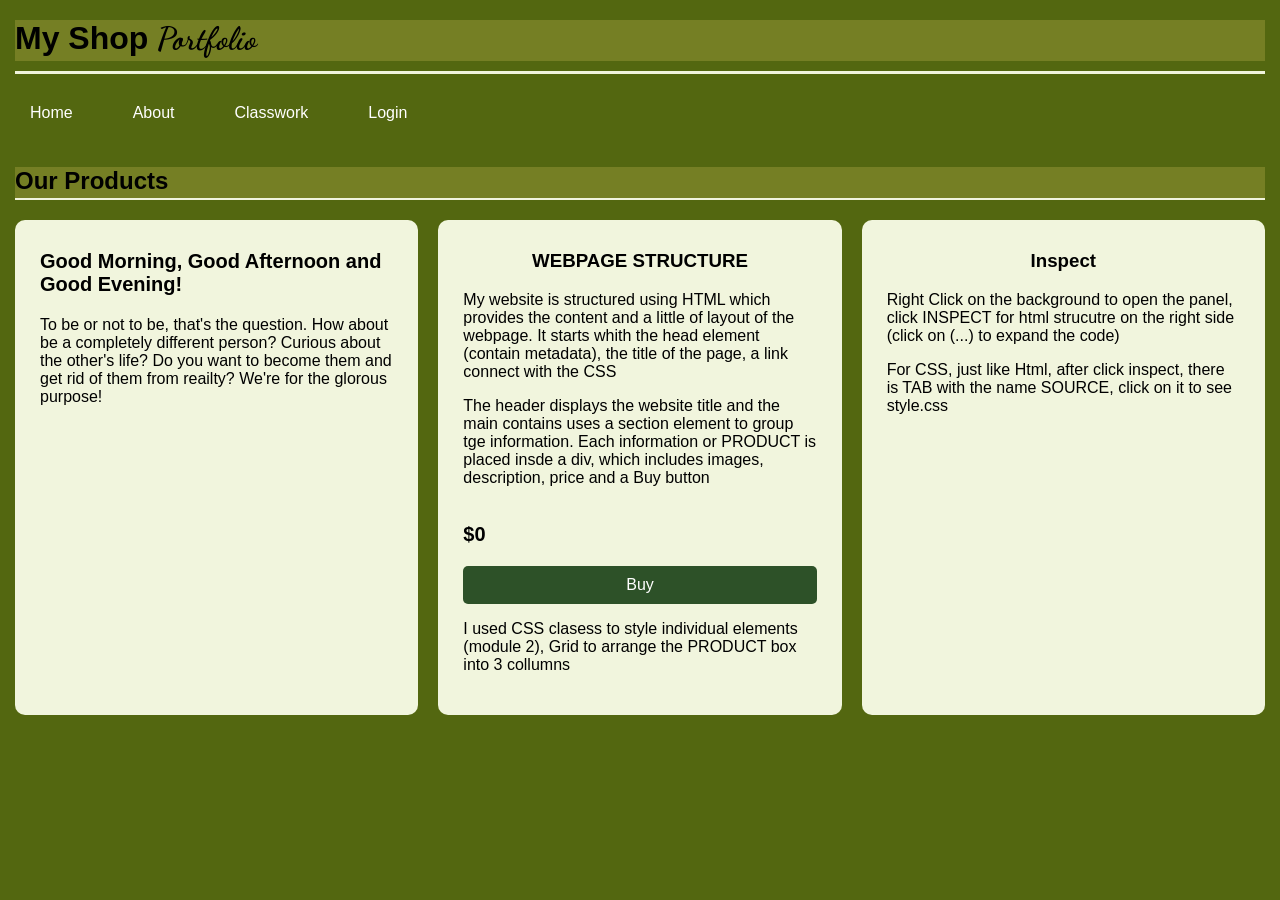
<file: about.html>
<!DOCTYPE html>
<html lang="en">
<head>
    <meta charset="UTF-8">
    <meta name="viewport" content="width=device-width, initial-scale=1.0">
    <title>Mine</title>
    <link rel="stylesheet" href="style.css">
</head>
  <body style="background-color: #536710;">
    <header>
      <h1 class="h">My Shop <span class="subheading">Portfolio</span></h1>
    </header>
    <nav>
      <ul>
        <li><a href="index.html">Home</a></li><li><a href="about.html">About</a></li>
        <li><a href="classwork.html">Classwork</a></li><li><a href="/login">Login</a></li>
        
      </ul>
    </nav>
    <section class="content">
      
      <h2 class="h">Our Products</a> </h2>
    
      <div class="product" >
        <div class="productinfo">
          <div class="description">
             <h3 style="font-size: 20px;">Good Morning, Good Afternoon and Good Evening!</h3>
        <span>To be or not to be, that's the question. How about be a completely different person? Curious about the other's life? Do you want to become them and get rid of them from reailty? We're for the glorous purpose!</span>
          </div>
        </div>
      </div>
        
          <div class="product" >
        <div class="productinfo">
          <div class="description">
            <h3 style="text-align: center;">WEBPAGE STRUCTURE</h3>
            <p>My website is structured using HTML which provides the content and a little of layout of the webpage. It starts whith the head element (contain metadata), the title of the page, a link connect with the CSS</p>
            <p>The header displays the website title and the main contains uses a section element to group tge information. Each information or PRODUCT is placed insde a div, which includes images, description, price and a Buy button</p>
          </div>
          <p class="price">$0</p>
          <a class="button">Buy</a>
          <p>I used CSS clasess to style individual elements (module 2), Grid to arrange the PRODUCT box into 3 collumns</p>
        </div>
      </div>
      <div class="product" >
        <div class="productinfo">
          <div class="description">
            <h3 style="text-align: center;">Inspect</h3>
            <p>Right Click on the background to open the panel, click INSPECT for html strucutre on the right side (click on (...) to expand the code)</p>
            <p>For CSS, just like Html, after click inspect, there is TAB with the name SOURCE, click on it to see style.css</p>
          </div>
        </div>
      </div>
      
    </section>
  </body>
</html>
</file>
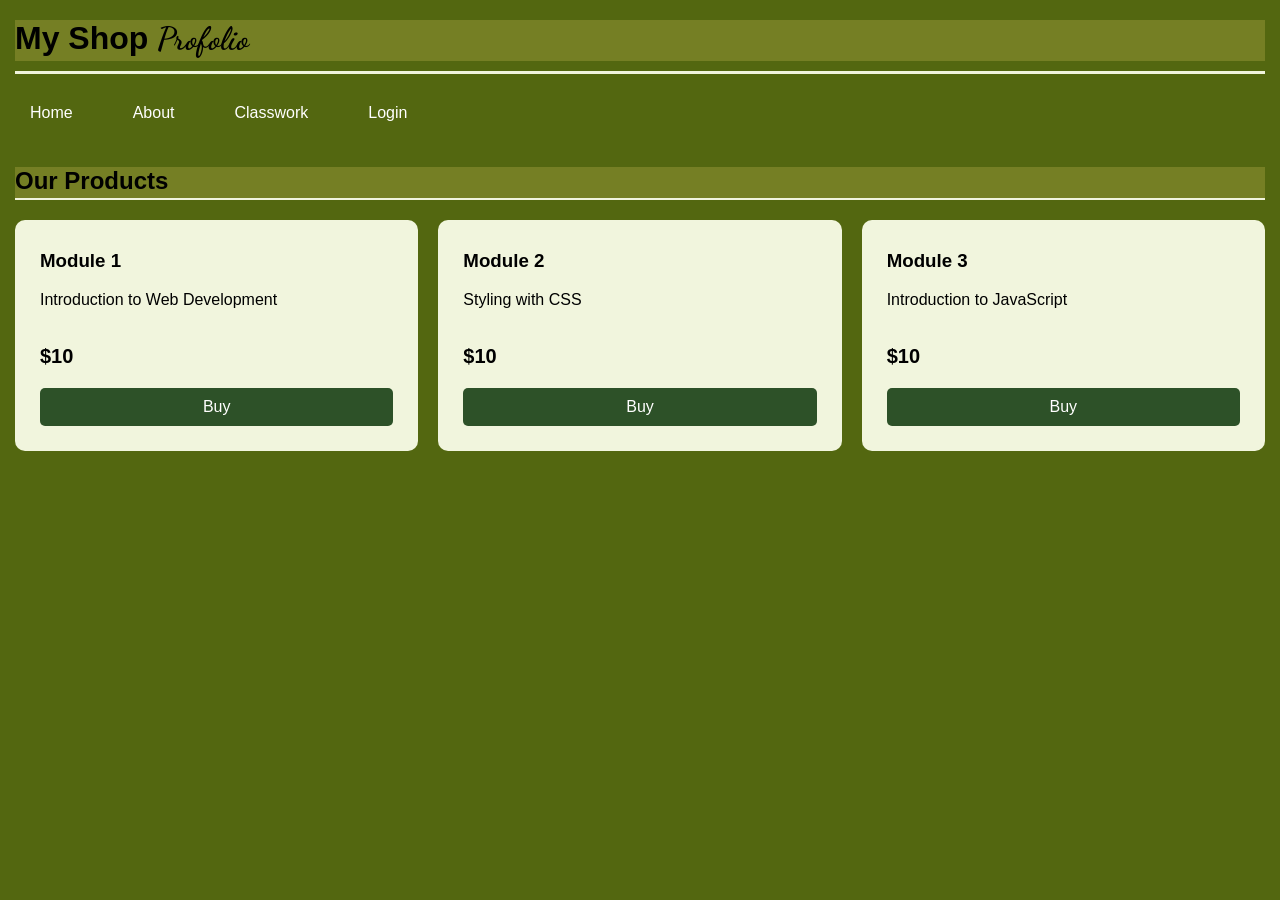
<file: classwork.html>
<!DOCTYPE html>
<html lang="en">
<head>
    <meta charset="UTF-8">
    <meta name="viewport" content="width=device-width, initial-scale=1.0">
    <title>Mine</title>
    <link rel="stylesheet" href="style.css">
</head>
  <body style="background-color: #536710;">
    <header>
      <h1 class="h">My Shop <span class="subheading">Profolio</span></h1>
    </header>
    <nav>
      <ul>
        <li><a href="index.html">Home</a></li><li><a href="about.html">About</a></li>
        <li><a href="classwork.html">Classwork</a></li><li><a href="/login">Login</a></li>
        
      </ul>
    </nav>
    <section class="content">
      
      <h2 class="h">Our Products </h2>
      
      <div class="product" >
        <div class="productinfo">
          <div class="description">
            <h3>Module 1</h3>
            <p>Introduction to Web Development</p>
          </div>
          <p class="price">$10</p>
       <a href="ModuleI.html" class="button">Buy</a>
        </div>
      </div>
      <div class="product" >
        <div class="productinfo">
          <div class="description">
            <h3>Module 2</h3>
            <p>Styling with CSS</p>
          </div>
          <p class="price">$10</p>
          <a href="ModuleII.html" class="button">Buy</a>
        </div>
      </div>
       <div class="product" >
        <div class="productinfo">
          <div class="description">
            <h3>Module 3</h3>
            <p>Introduction to JavaScript</p>
          </div>
          <p class="price">$10</p>
          <a href="Module3.html" class="button">Buy</a>
        </div>
      </div>
    </section>
  </body>
</html>
</file>
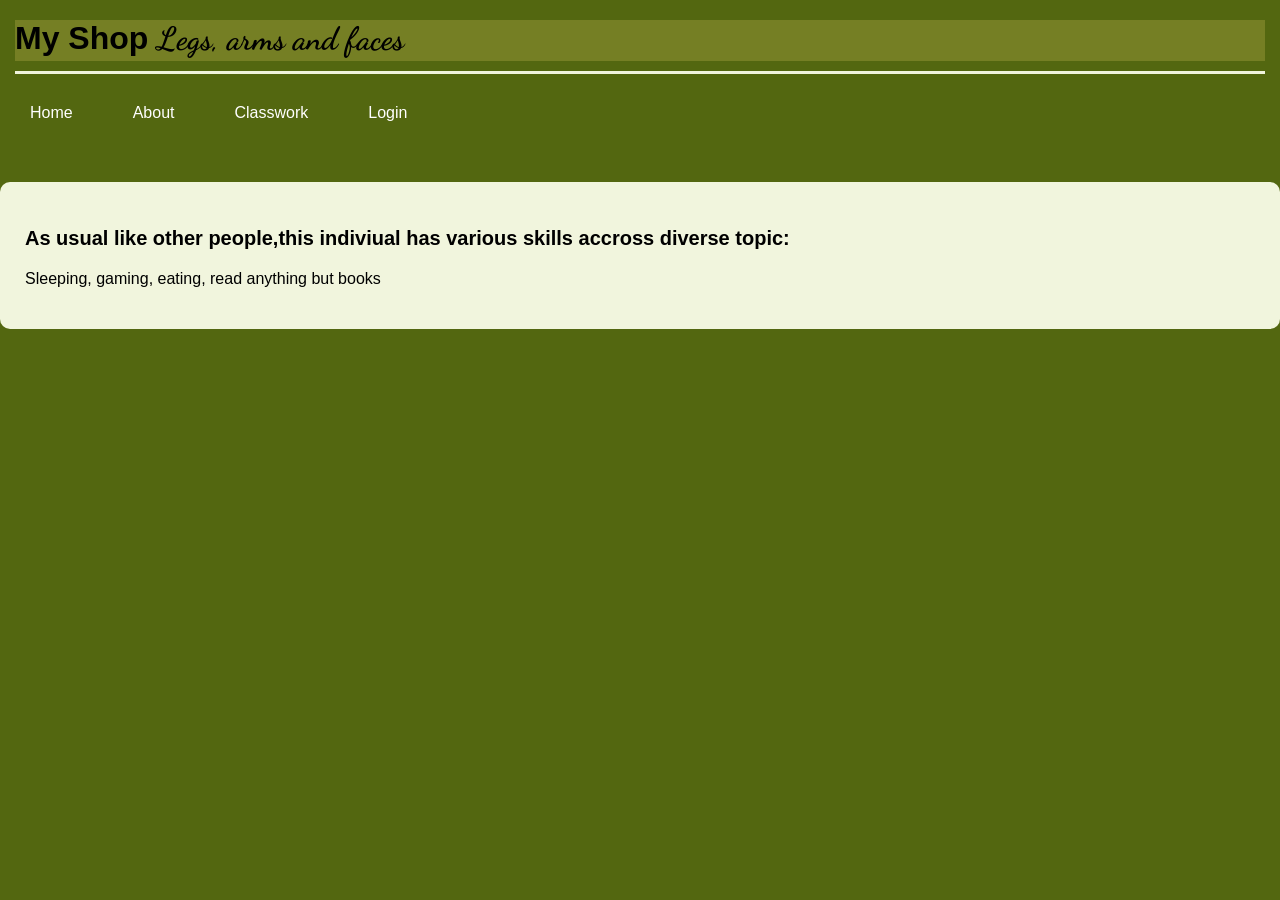
<file: goldsunglass.html>
<!DOCTYPE html>
<html lang="en">
<head>
    <meta charset="UTF-8">
    <meta name="viewport" content="width=device-width, initial-scale=1.0">
    <title>Mine</title>
    <link rel="stylesheet" href="style.css">
</head>
<body style="background-color: #536710;">
    <header>
      <h1 class="h">My Shop <span class="subheading">Legs, arms and faces</span></h1>
    </header>
    <nav>
      <ul>
        <li><a href="index.html">Home</a></li><li><a href="about.html">About</a></li>
        <li><a href="classwork.html">Classwork</a></li><li><a href="/login">Login</a></li>
       </ul>
    </nav>
    <section class="content"></section>
  <div class="product">
      <div class="productinfo">
          <div class="description">
        <p style="font-size: 20px;font-weight: bold;">As usual like other people,this indiviual has various skills accross diverse topic:</p>
         <p>Sleeping, gaming, eating, read anything but books</p>
          </div>
      </div>
  </div>

      </section>
</body>
</html>
</file>
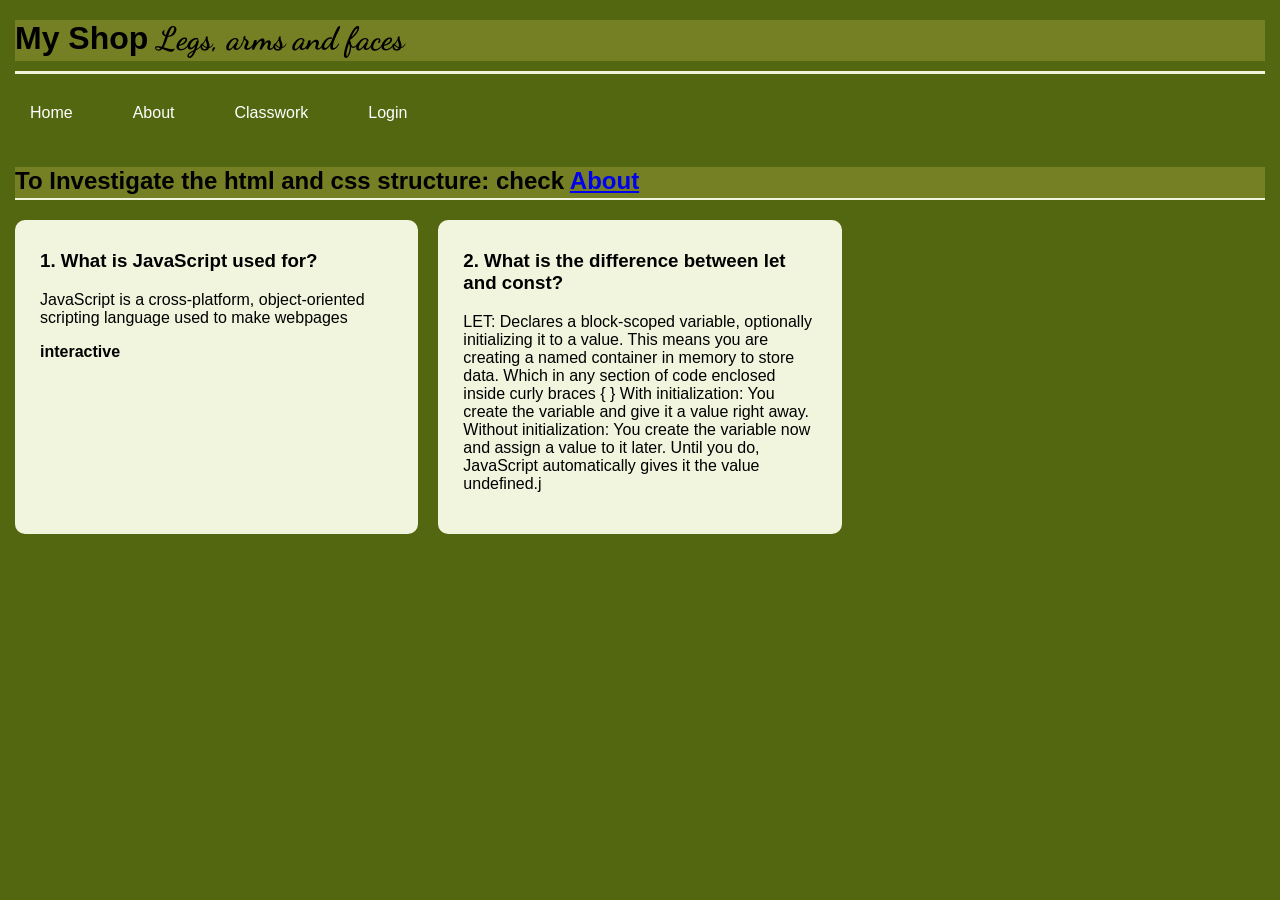
<file: Module3.html>
<!DOCTYPE html>
<html lang="en">
<head>
    <meta charset="UTF-8">
    <meta name="viewport" content="width=device-width, initial-scale=1.0">
    <title>Mine</title>
    <link rel="stylesheet" href="style.css">
</head>
  <body style="background-color: #536710;">
    <header>
      <h1 class="h">My Shop <span class="subheading">Legs, arms and faces</span></h1>
    </header>
    <nav>
      <ul>
        <li><a href="index.html">Home</a></li><li><a href="about.html">About</a></li>
        <li><a href="classwork.html">Classwork</a></li><li><a href="/login">Login</a></li>
        
      </ul>
    </nav>
    <section class="content">
      
      <h2 class="h">To Investigate the html and css structure: check <a href="about.html">About</a> </h2>
      
      <div class="product" >
        <div class="productinfo">
          <div class="description">
            <h3>1. What is JavaScript used for?</h3>
            <p>JavaScript is a cross-platform, object-oriented scripting language used to make webpages <p style="font-weight: bold;">interactive</p></p>
          </div>
        </div>
      </div>
      <div class="product" >
        <div class="productinfo">
          <div class="description">
            <h3>2. What is the difference between let and const?</h3>
            <p>
                LET: Declares a block-scoped variable, optionally initializing it to a value.
                This means you are creating a named container in memory to store data.
               Which in any section of code enclosed inside curly braces { }
                With initialization: You create the variable and give it a value right away.
                Without initialization: You create the variable now and assign a value to it later. Until you do, JavaScript automatically gives it the value undefined.j
 </p>
              
          </div>
        </div>
      </div>
  
 
    </section>
  </body>
</html>
</file>
<file: style.css>
@import url('https://fonts.googleapis.com/css?family=Dancing+Script');
/*box module*/
* {
    box-sizing: border-box;
}

body {
    background-color: #2D5128;
    margin: 0;
    font-family: Arial, sans-serif;
}

header {
    margin: 0 15px;
    padding: 20px 0 10px;
    border-bottom: 3px solid #f1f4dd;
}

.h {
    background-color: #757f24;
    display: inline-block;
    padding-bottom: 3px;
    border-bottom: 2px solid #f1f4dd;
}

header .h {
    width: 100%;
    margin: 0;
    border: none;
}

.subheading {
    font-family: 'Dancing Script', cursive;
}

/* List of the nnnnnnnnnnnnnavigation */
nav ul {
    display: flex;
    gap: 30px;
    list-style: none;
    padding: 15px;
    margin: 0;
}
nav ul li {
  display: inline-block;
}

nav ul li a{
  display:block;
  padding: 15px;
    color: white;
    text-decoration: none;
}

nav ul li a:hover{
  color:#329d6e;
}
/* List of the nnnnnnnnnnnnnavigation */

.content {
    padding: 15px 15px;
    display: grid;
    /*ccolumnnnnnnnnnnnnnnnnnnnnnnnnnnnnnnnnnnnnnnnnnnn*/
    grid-template-columns: repeat(3, 1fr);
    gap: 20px;

}

.content h2 {
    margin: 0;
    grid-column: 1 / -1;
}

.product {
    background-color: #F1F5DD;
    padding: 15px;
    border-radius: 10px;

}


.product img {
    width: 100%;
    height: 220px;
    object-fit: cover;
    border-radius: 5px;
}

.productinfo {
    display: flex;
    padding: 10px;
    flex-direction: column;
}

.description {
     flex: 1;
}

.description h3 {
        margin-top: 5px;
}

.price {
     font-size: 20px;
      font-weight: bold;
}



/* the buttonnnnnnnnnnnnn */
.button {
    background-color: #2D5128;
    color: white;
    padding: 10px;
    text-align: center;
    text-decoration: none;
    border-radius: 5px;
    display: inline-block;
}

.button:hover {
    background-color: #1B3518;
    font-family: "Dancing Script";
}

/*game box stuff from grok*/
.fa {
  font-size: 20px;
  width:30px;
  padding: 10px;
  height: 30px;;
  background-color: rgba(208, 208, 208, 0.895);
}




@media only screen and (max-width:600px){
    .content {
        grid-template-columns: 1fr;
    }
    /*change navigation menu or smth*/
    nav ul {
        flex-direction: column;
        gap: 4px;
    }
    h1 {
        font-size: 24px;
    }
}
</file>
